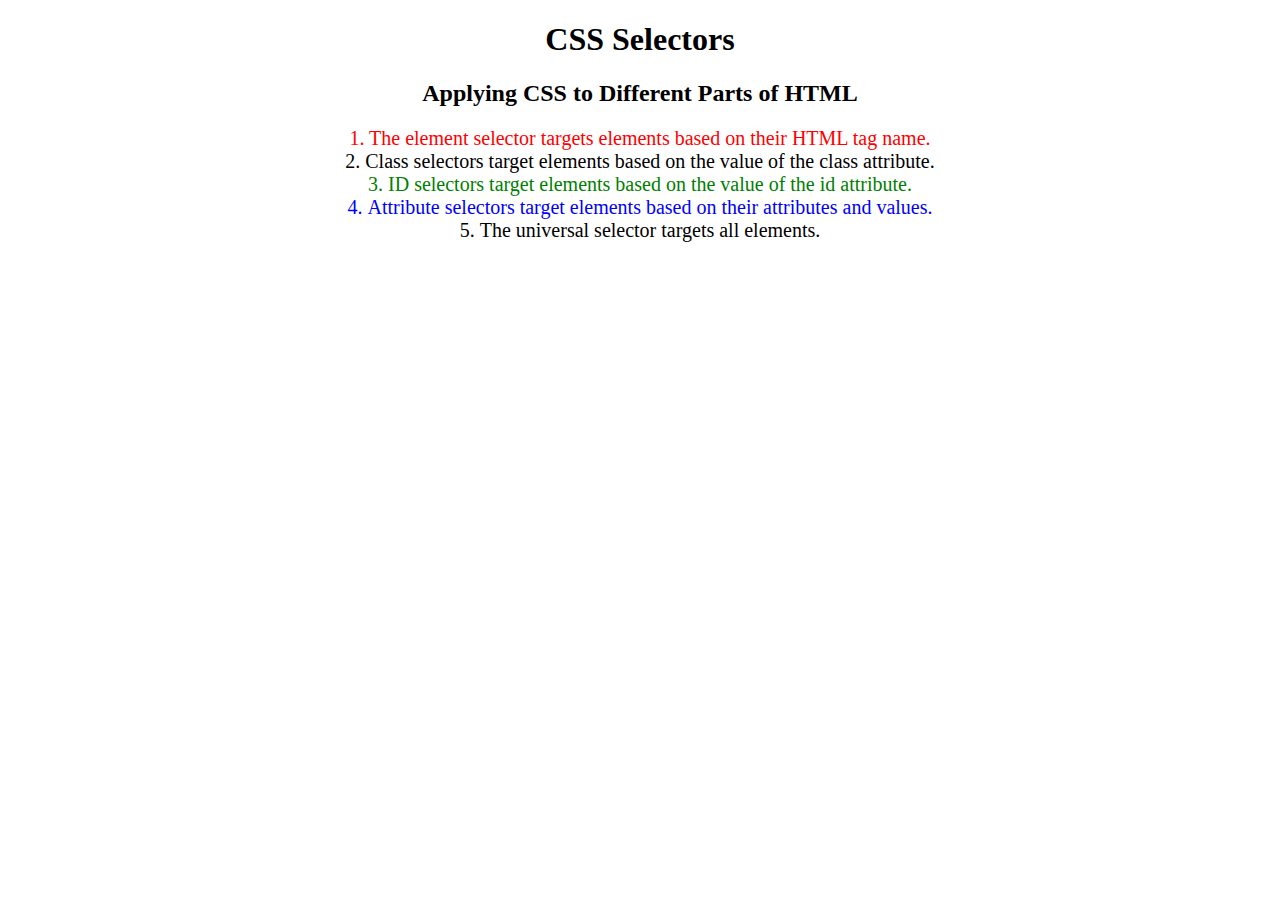
<file: just_try/index.html>
<!DOCTYPE html>
<html lang="en">

<head>
  <meta charset="UTF-8">
  <title>CSS Selectors</title>
  <link rel="stylesheet" href="./style.css" />
</head>

<body>
  <h1>CSS Selectors</h1>
  <h2>Applying CSS to Different Parts of HTML</h2>
  <!-- TODO 1: Set the CSS for all paragraph tags to "color: red" -->
  <p class="note">1. The element selector targets elements based on their HTML tag name.</p>

  <ol>
    <!-- TODO 2: Set the CSS for all elements with a class of "note" to "font-size: 20px" -->
    <li class="note" value="2">Class selectors target elements based on the value of the class attribute.</li>

    <!-- TODO 3: Set the CSS for the element with an id of "id-selector-demo" to "color: green" -->
    <li class="note" id="id-selector-demo" value="3">ID selectors target elements based on the value of the id
      attribute.</li>

    <!-- TODO 4: Set the CSS for the li elements that have the "value" attribute set to "4" to have "color: blue" -->
    <li class="note" value="4">Attribute selectors target elements based on their attributes and values.</li>

    <!-- TODO 5: Set all elements to have "text-align: center" -->
    <li class="note" value="5">The universal selector targets all elements.</li>
  </ol>
</body>

</html>
</file>
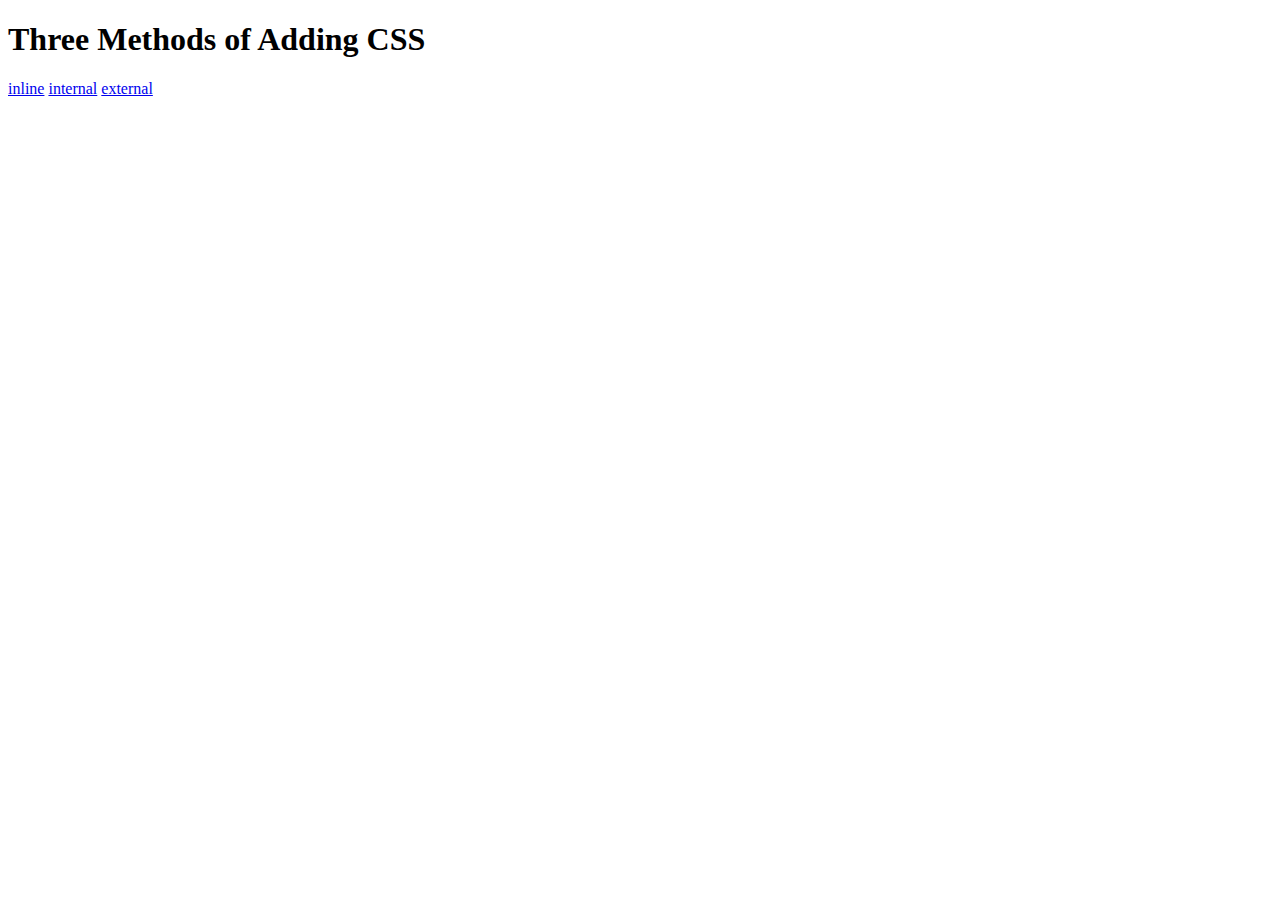
<file: python_project/5.1. Adding CSS/index.html>
<!DOCTYPE html>
<html lang="en">

<head>
  <meta charset="UTF-8">
  <title>Adding CSS</title>
</head>

<body>
  <h1>Three Methods of Adding CSS</h1>
  <!-- Create 3 Links to The 3 Webpages: inline, internal and external -->
  <a href="./inline.html"> inline</a>
  <a href="./internal.html"> internal</a>
  <a href="./external.html"> external</a>
</body>

</html>
</file>
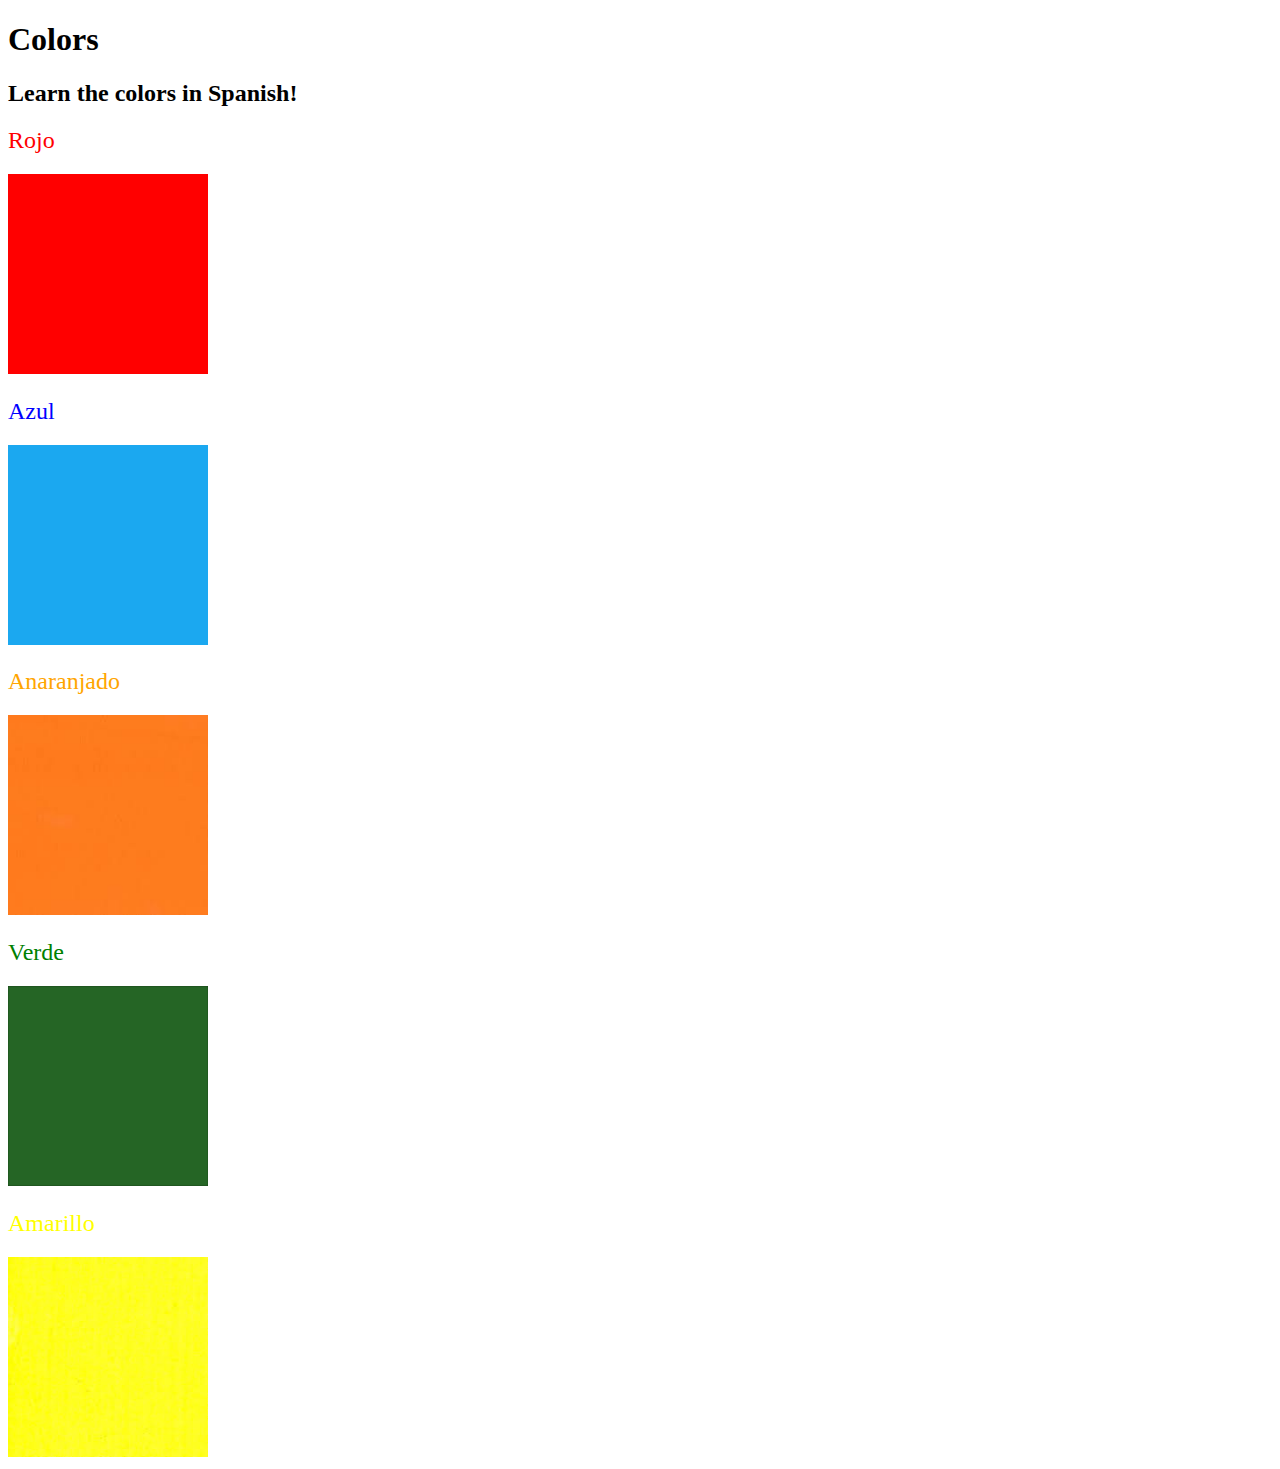
<file: python_project/5.4 Color Vocab Project/index.html>
<!DOCTYPE html>
<html lang="en">

<head>
  <meta charset="UTF-8">
  <title>Spanish Vocabulary</title>
  <link rel="stylesheet" href="./style.css" />
</head>

<body>
  <h1>Colors</h1>
  <h2>Learn the colors in Spanish!</h2>
  <h2 class="color-title" id="red">Rojo</h2>
  <img class="color" src="./assets/images/red.png" alt="red" />

  <h2 class="color-title" id="blue">Azul</h2>
  <img src="./assets/images/blue.png" alt="blue" />

  <h2 class="color-title" id="orange">Anaranjado</h2>
  <img src="./assets/images/orange.png" alt="orange" />

  <h2 class="color-title" id="green">Verde</h2>
  <img src="./assets/images/green.png" alt="green" />

  <h2 class="color-title" id="yellow">Amarillo</h2>
  <img src="./assets/images/yellow.png" alt="yellow" />
</body>

</html>

<!-- 
TODOs
IMPORTANT: You should not need to make ANY CHANGES to index.html
All code should be written in your CSS file.

1. Create a CSS file and incorporate it as an external stylesheet.
2. Use CSS to style each of the color titles to meaning. 
Hint: Use the id to help if you don't know the words in spanish.
3. Use CSS to change all the color titles to have "font-weight: normal;"
4. Use CSS (not HTML) to make all the images 200px heigh and 200px wide. 
Hint: 
https://developer.mozilla.org/en-US/docs/Web/CSS/height
https://developer.mozilla.org/en-US/docs/Web/CSS/width
-->
</file>
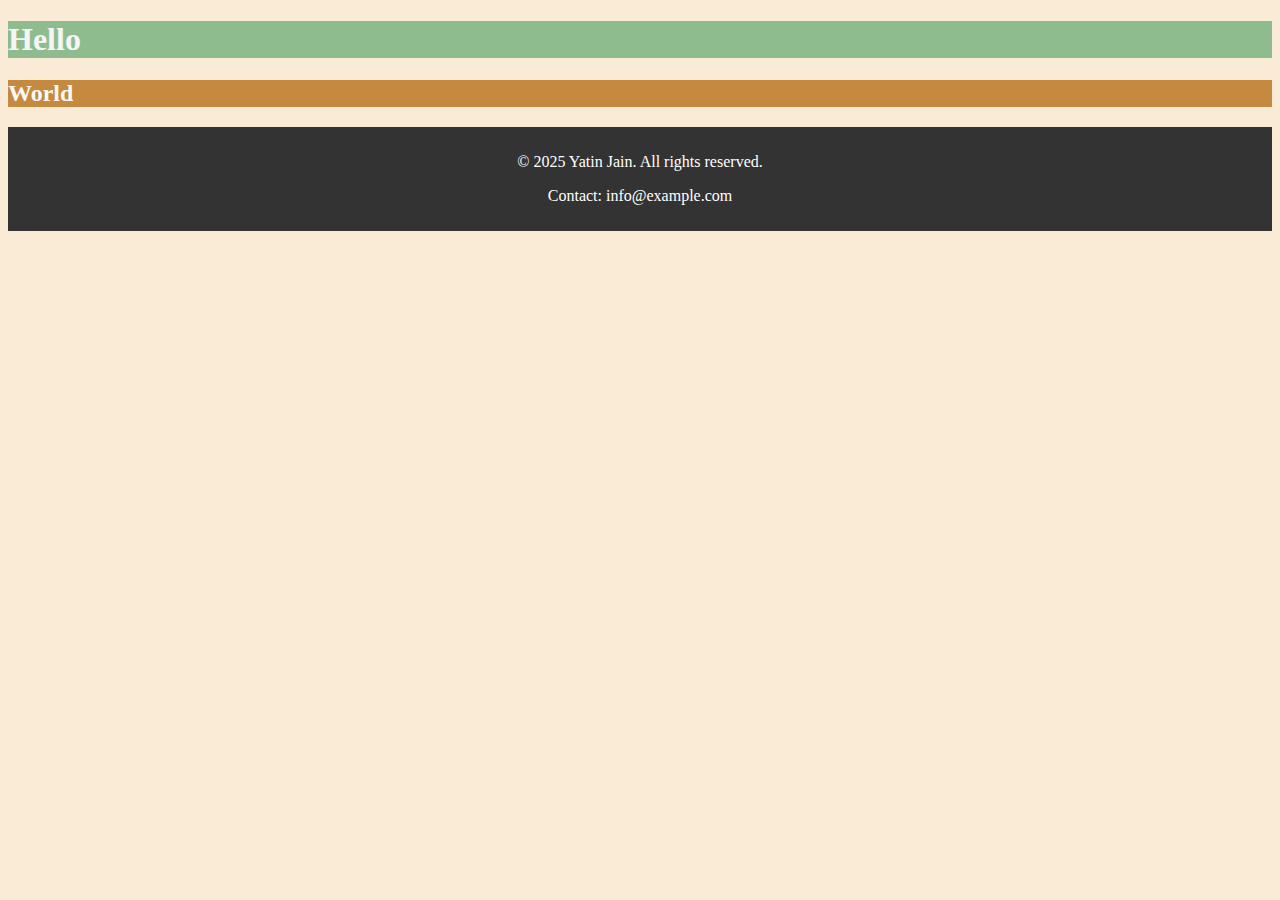
<file: python_project/6.0 CSS Colors/index.html>
<!DOCTYPE html>
<html lang="en">

<head>
  <meta charset="UTF-8">
  <title>Colors</title>
  <style>
  /* Write your CSS code here. */
    html {
      background-color: antiquewhite;
    }


    h1 {
      color: whitesmoke;
      background: darkseagreen;
    }


    h2 {
      color: #FAF8F1;
      background: #C58940;
    }

    /* 1. Make the background of the webpage "antiquewhite"

    2. Make the h1 "whitesmoke"
    3. Make the background of the h1 "darkseagreen"
    4. Make the h2 #FAF8F1
    5. Make the background of the h2 "#C58940" */
  </style>
</head>

<body>
  <h1>Hello</h1>
  <h2>World</h2>

  <footer 
  style="background-color: #333; 
  color: white; 
  text-align: center; 
  padding: 10px;">
  <p>© 2025 Yatin Jain. All rights reserved.</p>
  <p>Contact: info@example.com</p>
  </footer>
</body>

</html>
</file>
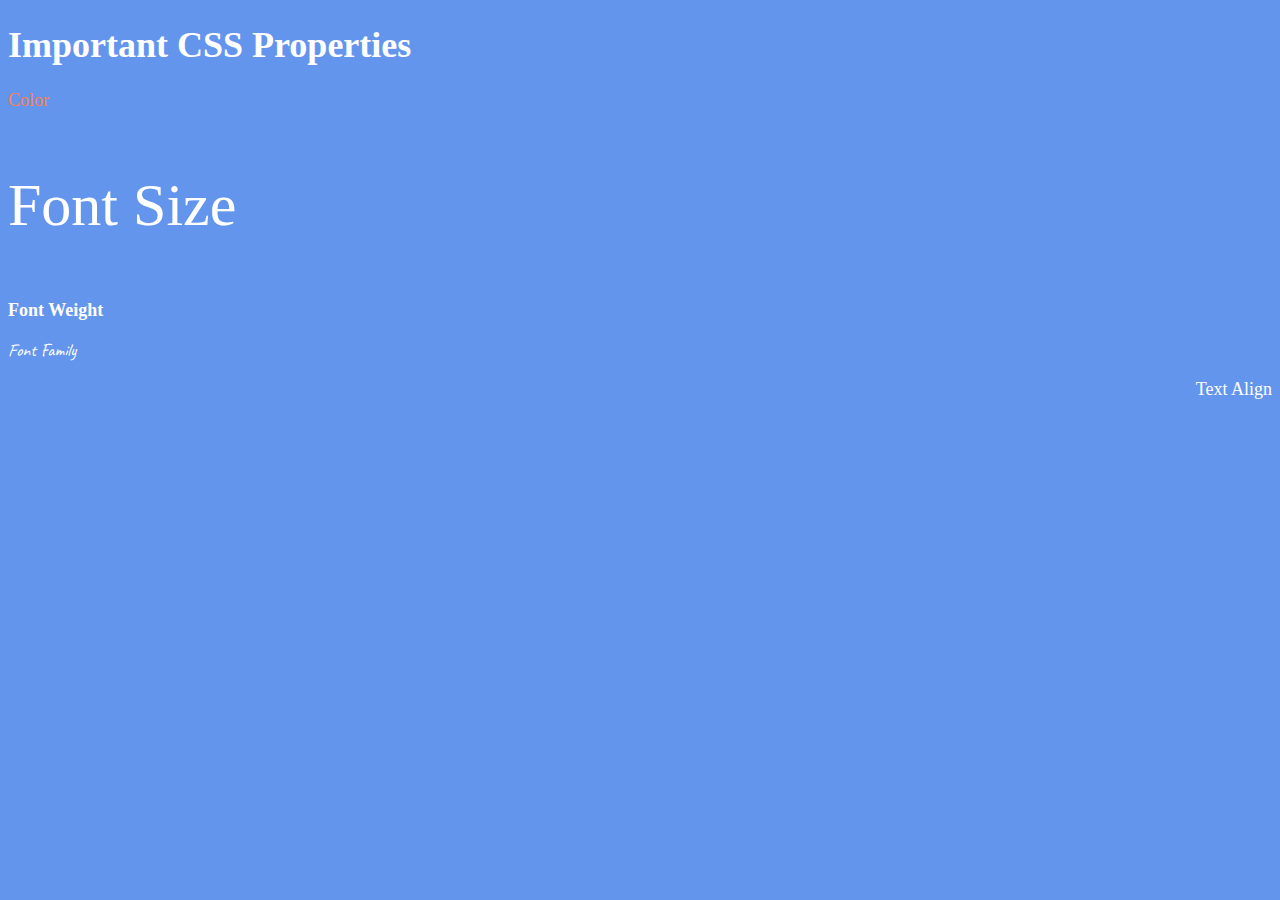
<file: python_project/6.1 Font Properties/index.html>
<!DOCTYPE html>
<html lang="en">

<head>
  <meta charset="UTF-8">
  <title>CSS Properties</title>
  <style>
    body {
      background-color: cornflowerblue;
      color: white;
      font-size: 18px;
    }

    #color {
      color: coral;
    }

    #font-size {
      font-size: 2rem;
    }

    #font-weight {
      font-weight: 900;
    }
    /* Don't change the CSS above, add Your CSS below */

    #text-align {
      text-align: right;
    }

    html {
      font-size: 30px;
    }

  #font-family {
    font-family: 'Caveat';
  }
    
  </style>
  <link rel="preconnect" href="https://fonts.googleapis.com">
  <link rel="preconnect" href="https://fonts.gstatic.com" crossorigin>
  <link href="https://fonts.googleapis.com/css2?family=Alumni+Sans+SC:ital,wght@0,100..900;1,100..900&family=Caveat&display=swap" rel="stylesheet">
</head>

<body>
  <h1>Important CSS Properties</h1>
  <p id = "color">Color</p>
  <p id="font-size">Font Size</p>
  <p id="font-weight">Font Weight</p>
  <p id="font-family">Font Family</p>
  <p id="text-align">Text Align</p>

  <!-- TODOs
  1. Change the color of <p>Color</p> to "coral" color.
  2. Change the font size of <p>Font Size</p> to 2X the size of the root font size.
  3. Change the font weight of <p>Font Weight</p> to 900.
  4. Change the font family of <p>Font Family</p> to the Google font Caveat with regular (400) font weight.
  Link: https://fonts.google.com/specimen/Caveat
  5. Change the <p>Text Align</p> to right align.
  6. Change the the root (html element) font size to 30px -->
</body>

</html>
</file>
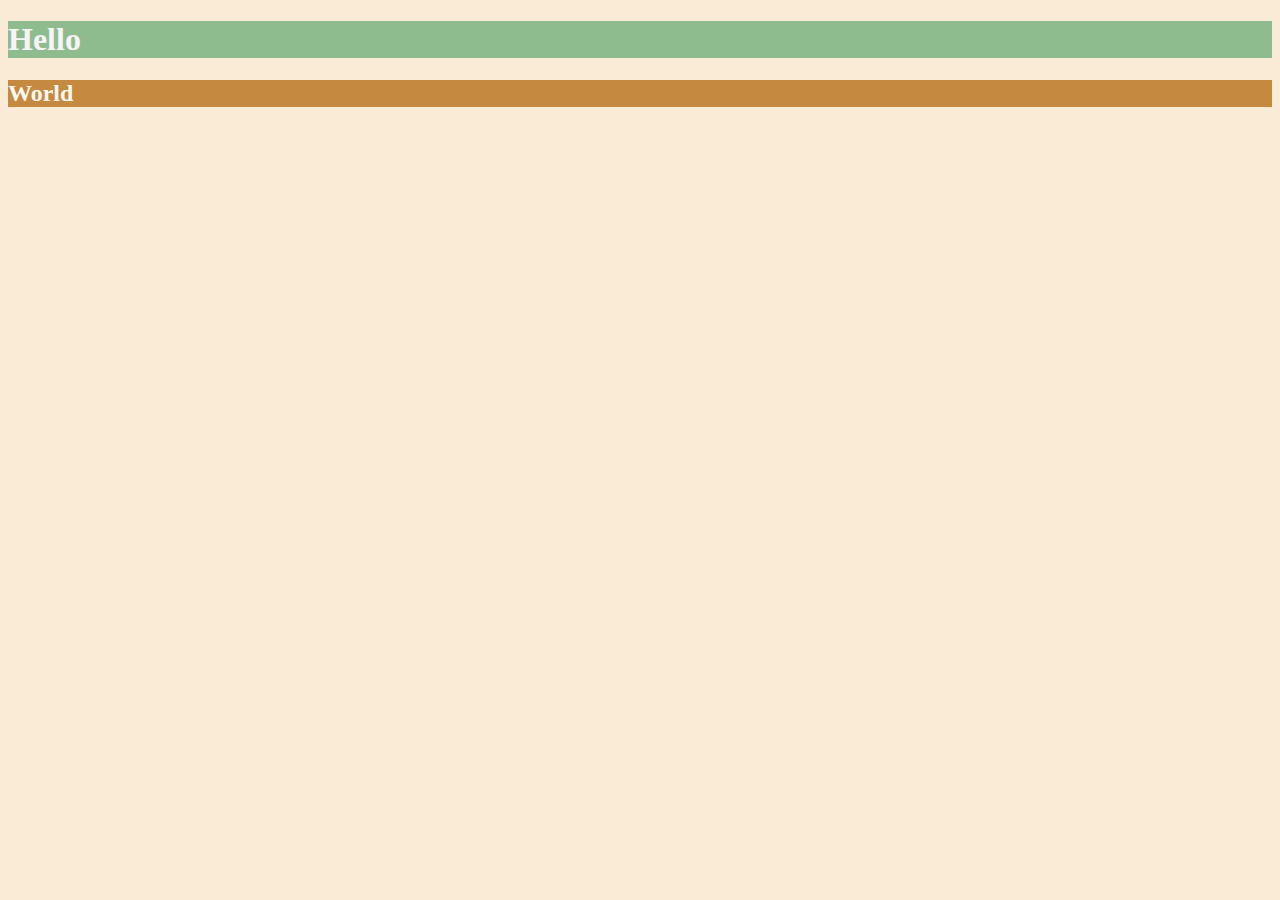
<file: python_project/6.0 CSS Colors/solution.html>
<!DOCTYPE html>
<html lang="en">

<head>
  <meta charset="UTF-8">
  <title>Colors</title>
  <style>
    body {
      background-color: antiquewhite;
    }

    h1 {
      color: whitesmoke;
      background-color: darkseagreen;
    }

    h2 {
      color: #FAF8F1;
      background-color: #C58940;
    }
  </style>
</head>

<body>
  <h1>Hello</h1>
  <h2>World</h2>
</body>

</html>
</file>
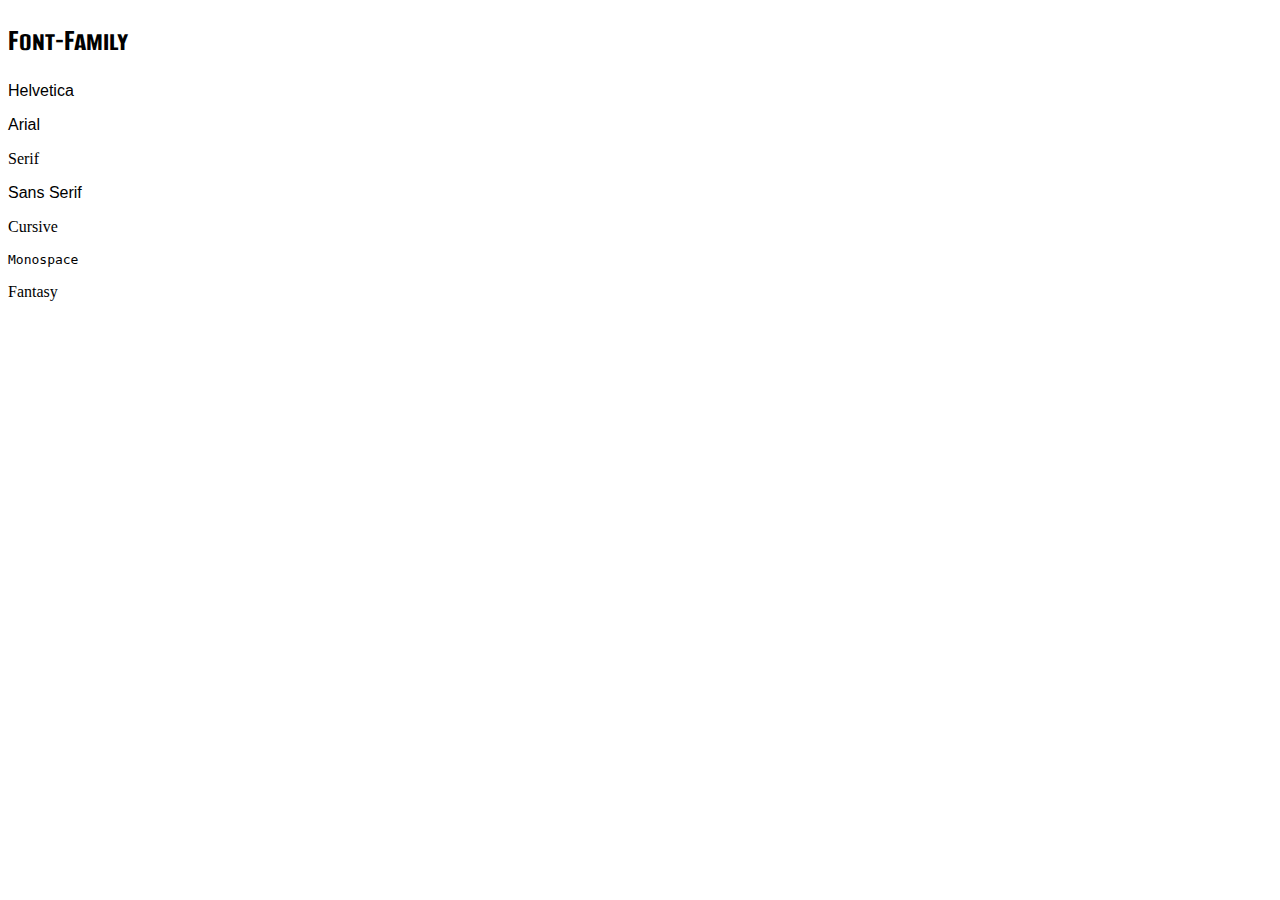
<file: python_project/6.1 Font Properties/font-family.html>
<!DOCTYPE html>
<html lang="en">

<head>
  <meta charset="UTF-8">
  <title>Font Family</title>
  <style>
    #helvetica {
      font-family: Helvetica, sans-serif;
    }

    #arial {
      font-family: Arial, sans-serif;
    }

    #serif {
      font-family: serif;
    }

    #sans-serif {
      font-family: sans-serif;
    }

    #cursive {
      font-family: cursive;
    }

    #monospace {
      font-family: monospace;
    }

    #fantasy {
      font-family: fantasy;
    }

    h1 {
      font-family: "Alumni Sans SC", sans-serif;
    }
    </style>
  <link rel="preconnect" href="https://fonts.googleapis.com">
  <link rel="preconnect" href="https://fonts.gstatic.com" crossorigin>
  <link href="https://fonts.googleapis.com/css2?family=Alumni+Sans+SC:ital,wght@0,100..900;1,100..900&display=swap" rel="stylesheet">
</head>

<body>
  <h1 id = "MYFAV">Font-Family</h1>
  <p id="helvetica">Helvetica</p>
  <p id="arial">Arial</p>
  <p id="serif">Serif</p>
  <p id="sans-serif">Sans Serif</p>
  <p id="cursive">Cursive</p>
  <p id="monospace">Monospace</p>
  <p id="fantasy">Fantasy</p>

</body>

</html>
</file>
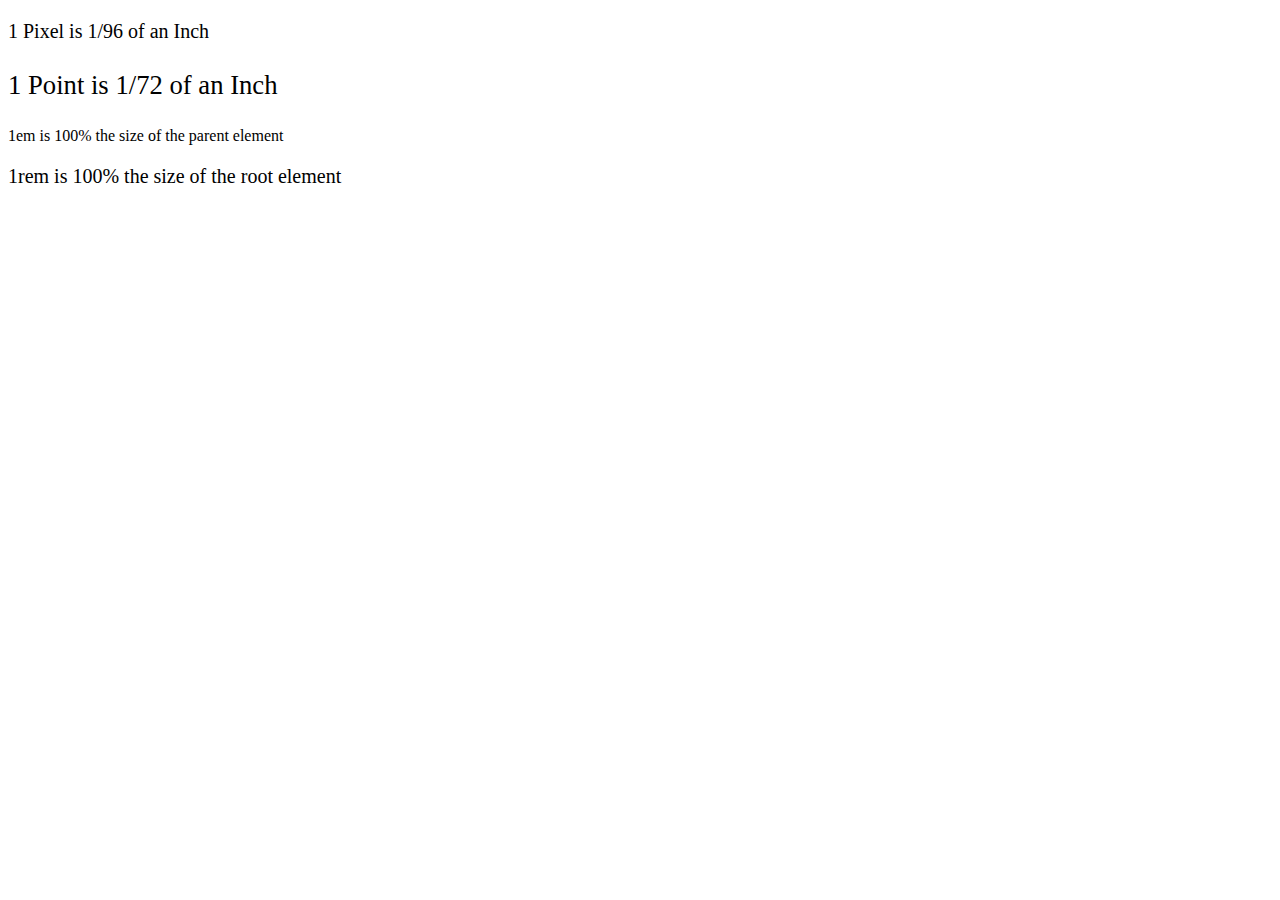
<file: python_project/6.1 Font Properties/font-size.html>
<!DOCTYPE html>

<head>
  <meta charset="UTF-8">
  <title>Font-Size</title>
  <style>
    #pixel {
      font-size: 20px;
    }

    #point {
      font-size: 20pt;
    }

    #em {
      font-size: 1em;
    }

    #rem {
      font-size: 1rem;
    }

    footer {
      font-size: 12pt;
    }

    html {
      font-size: 20px;
    }
  </style>
</head>
<html lang="en">

<body>
  <p id="pixel">1 Pixel is 1/96 of an Inch</p>
  <p id="point">1 Point is 1/72 of an Inch</p>
  <footer>
    <p id="em">1em is 100% the size of the parent element</p>
    <p id="rem">1rem is 100% the size of the root element</p>
  </footer>
</body>

</html>
</file>
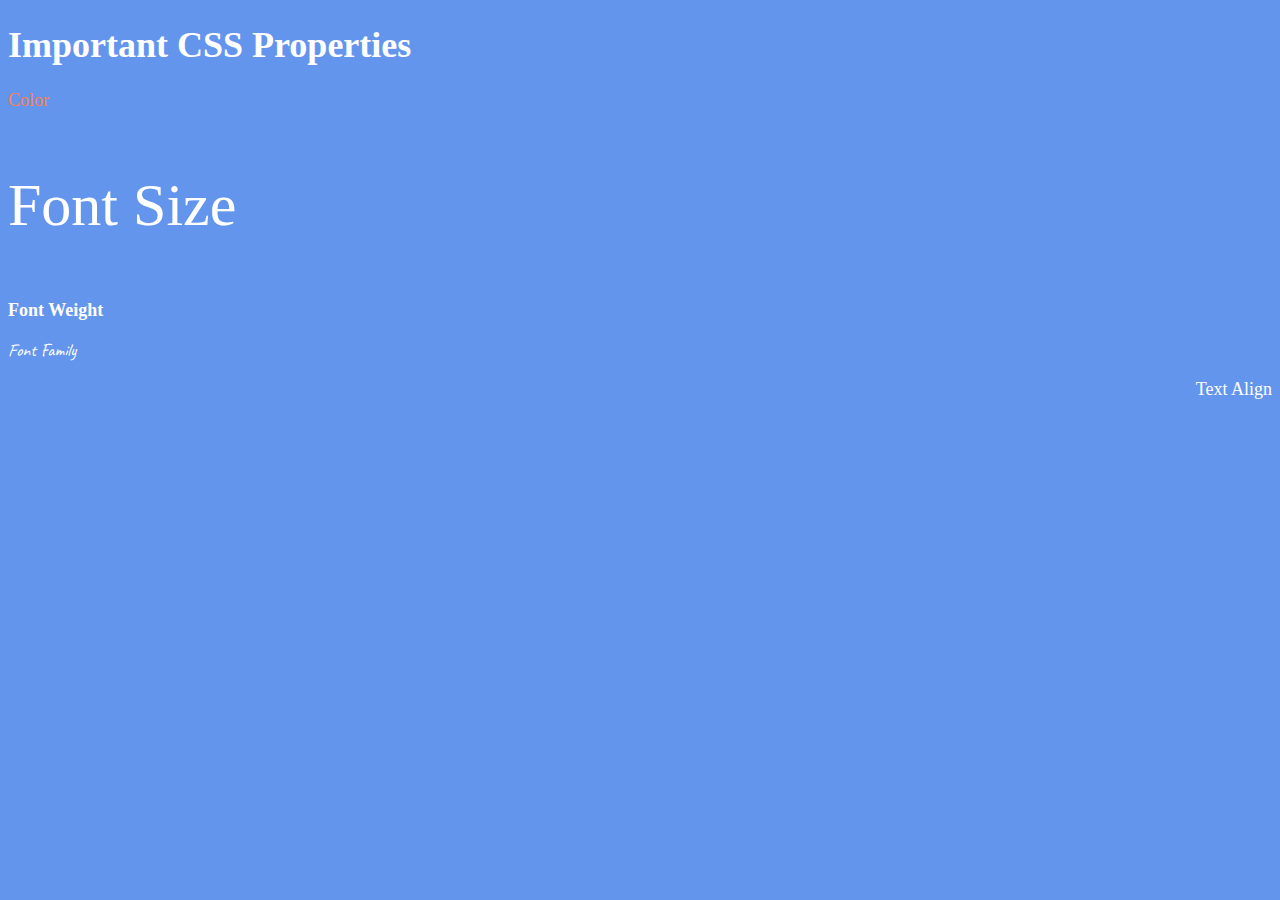
<file: python_project/6.1 Font Properties/solution.html>
<!DOCTYPE html>
<html lang="en">

<head>
  <meta charset="UTF-8">
  <title>CSS Properties</title>
  <style>
    /* 6. Change the the root (html element) font size to 30px --> */
    html {
      font-size: 30px;
    }

    body {
      background-color: cornflowerblue;
      color: white;
      font-size: 18px;
    }

    /* 1. Change the color of <p>Color</p> to "coral" color. */
    #color {
      color: coral;
    }

    /* 2. Change the font size of <p>Font Size</p> to to 2X the size of the root (html) element. */
    #size {
      font-size: 2rem;
    }

    /* 3. Change the font weight of <p>Font Weight</p> to 900. */
    #weight {
      font-weight: 900;
    }

    /* 4. Change the font family of <p>Font Family</p> to the Google font Caveat with regular (400) font weight.
      Link: https://fonts.google.com/specimen/Caveat */
    #family {
      font-family: 'Caveat', cursive;
    }

    /* 5. Change the <p>Text Align</p> to right align. */
    #align {
      text-align: right;
    }
  </style>
  <link rel="preconnect" href="https://fonts.googleapis.com">
  <link rel="preconnect" href="https://fonts.gstatic.com" crossorigin>
  <link href="https://fonts.googleapis.com/css2?family=Caveat&display=swap" rel="stylesheet">
</head>

<body>
  <h1>Important CSS Properties</h1>
  <p id="color">Color</p>
  <p id="size">Font Size</p>
  <p id="weight">Font Weight</p>
  <p id="family">Font Family</p>
  <p id="align">Text Align</p>
</body>

</html>
</file>
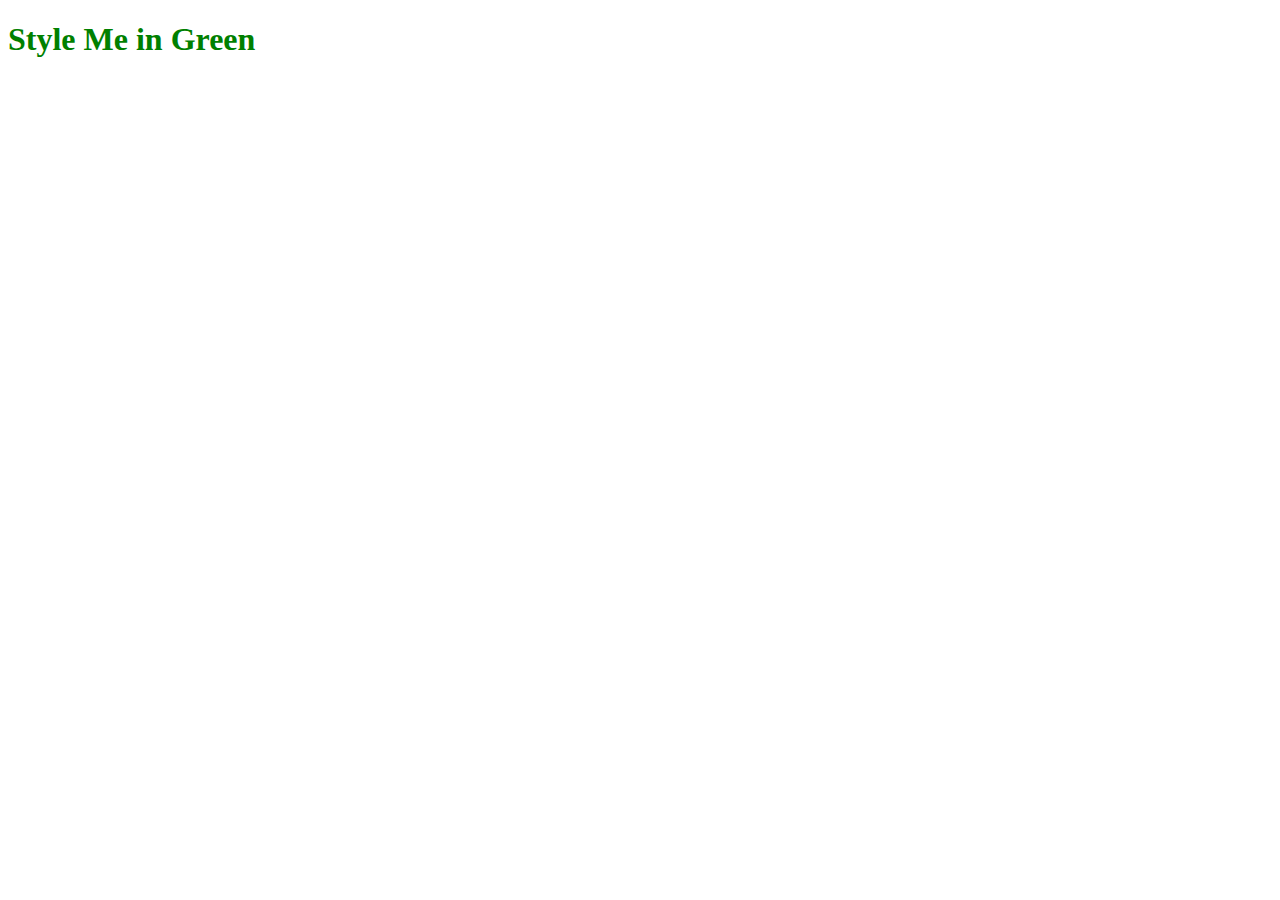
<file: python_project/5.1. Adding CSS/Solution/external.html>
<!DOCTYPE html>
<html lang="en">

<head>
  <meta charset="UTF-8">
  <title>External</title>
  <link rel="stylesheet" href="./style.css" />
</head>

<body>
  <h1>Style Me in Green</h1>
</body>

</html>
</file>
<file: just_try/style.css>
ol {
  margin-left: -40px;
  margin-top: -20px;
  list-style-position: inside;
}

/* Write your CSS below, don't change the rules above. */
p {
  color: red;
}

.note {
  font-size: 20px;
}

#id-selector-demo {
  color: green;
}

li[value='4'] {
  color: blue;
}

* {
  text-align: center;
}
</file>
<file: python_project/5.4 Color Vocab Project/style.css>
.color-title {
    font-weight: normal;
}

#red {
    color: red;
}


#blue{
    color: blue;
}



#orange {
    color: orange;
}


#green{
    color: green;
}


#yellow {
    color: yellow;
}

img {
    height: 200px;
    width: 200px;
}
</file>
<file: python_project/5.1. Adding CSS/Solution/style.css>
h1 {
  color: green;
}
</file>
